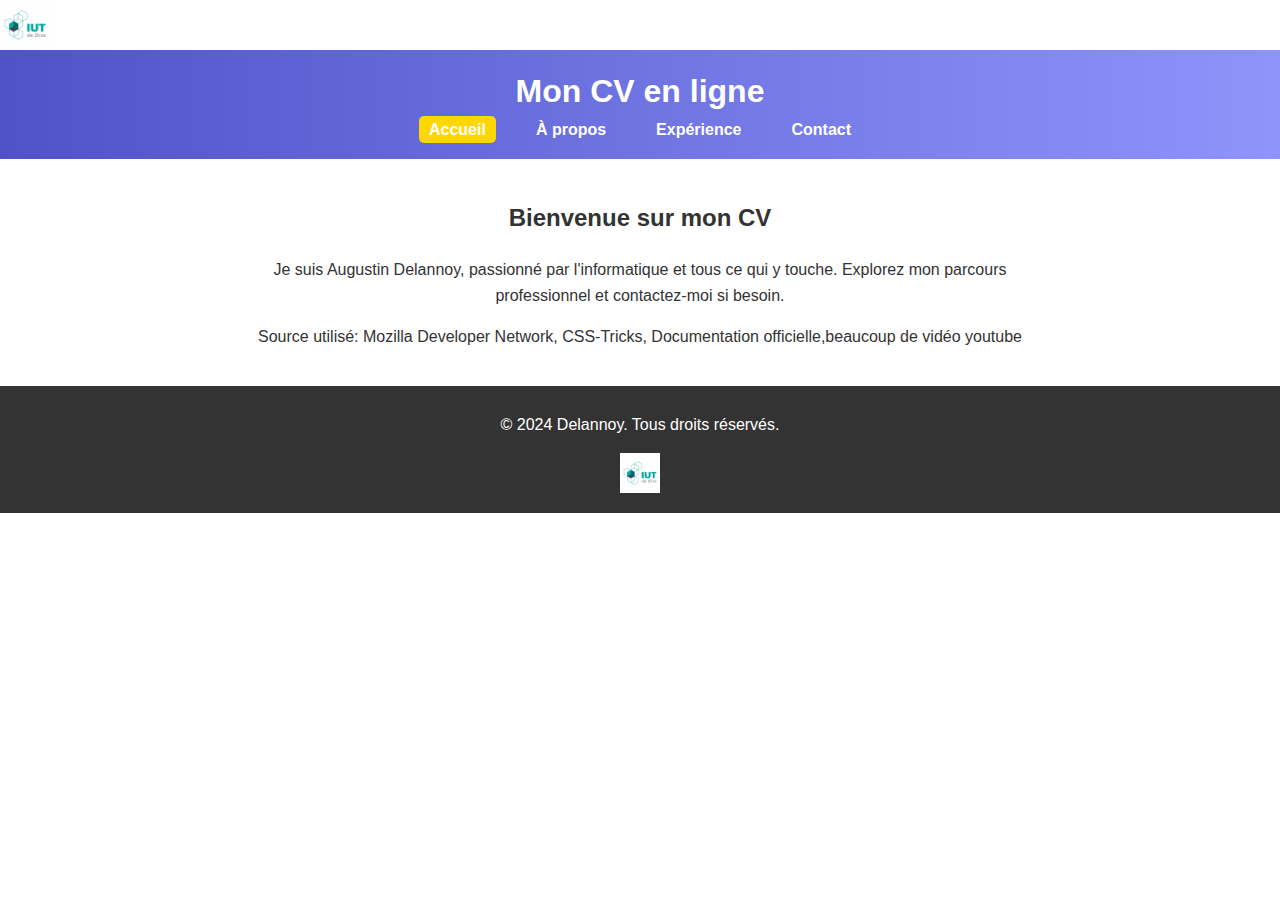
<file: index.html>
<!DOCTYPE html>
<html lang="fr">
<head>
    <meta charset="UTF-8">
    <meta name="viewport" content="width=device-width, initial-scale=1.0">
    <title>Accueil - Mon CV</title>
    <link rel="stylesheet" href="css.css">
    <img src="image/Logoblois.png" alt="Logo" class="logo">
    


</head>
<body>
    <header>
        <h1>Mon CV en ligne</h1>
        <nav>
            <ul>
                <li><a href="page.html" class="active">Accueil</a></li>
                <li><a href="aprpro.html">À propos</a></li>
                <li><a href="exp.html">Expérience</a></li>
                <li><a href="contact.html">Contact</a></li>
            </ul>
        </nav>
    </header>

    <main>
        <h2>Bienvenue sur mon CV</h2>
        <p>Je suis Augustin Delannoy, passionné par l'informatique et tous ce qui y touche. Explorez mon parcours professionnel et contactez-moi si besoin.</p>
        <p>Source utilisé: Mozilla Developer Network, CSS-Tricks, Documentation officielle,beaucoup de vidéo youtube</p>
    </main>

    <footer>
        <p>&copy; 2024 Delannoy. Tous droits réservés.</p>
        <img src="image/Logoblois.png" alt="Logo" class="logo-footer">
    </footer>
</body>
</html>
</file>
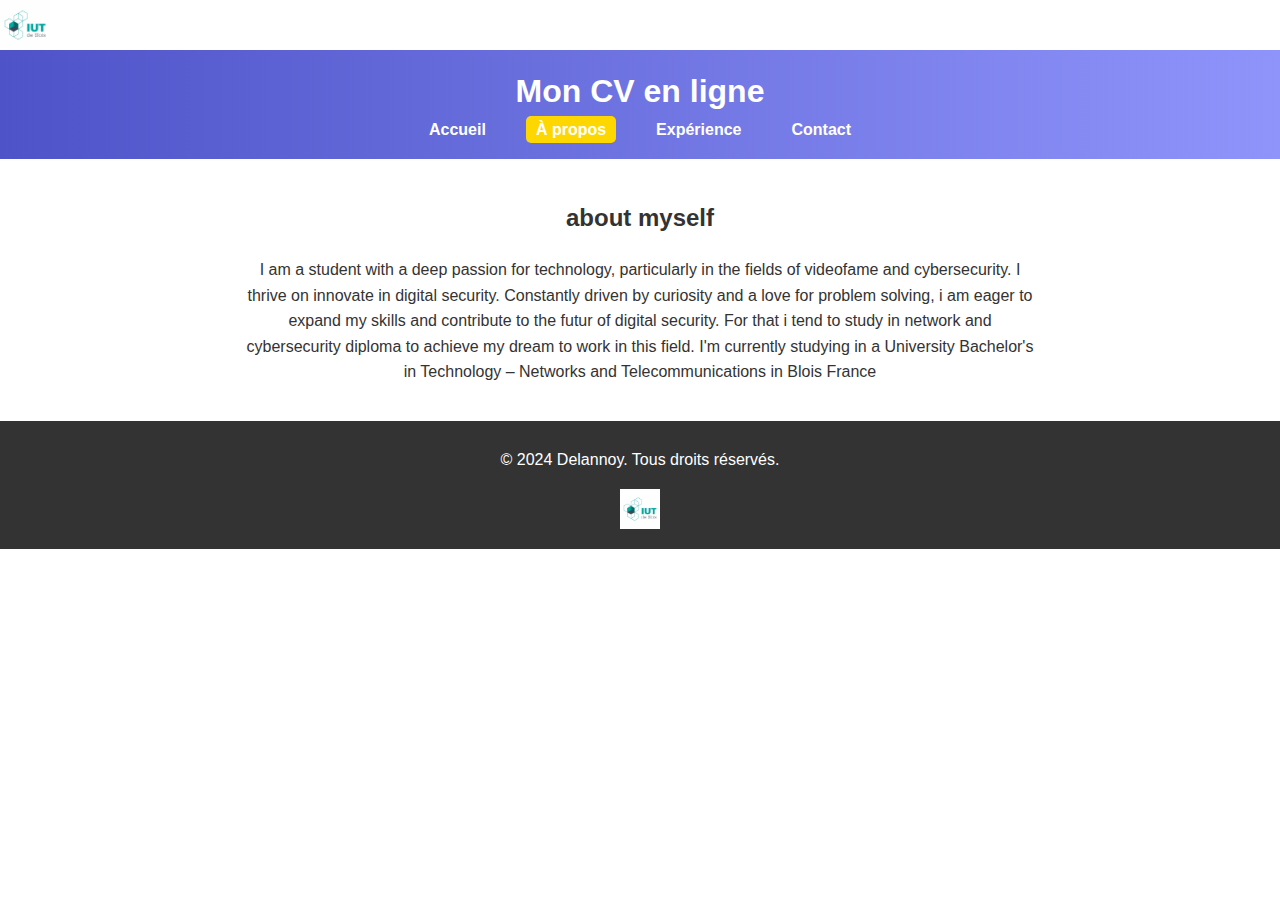
<file: aprpro.html>
<!DOCTYPE html>
<html lang="fr">
<head>
    <meta charset="UTF-8">
    <meta name="viewport" content="width=device-width, initial-scale=1.0">
    <title>À propos - Mon CV</title>
    <link rel="stylesheet" href="css.css">
    <img src="image/Logoblois.png" alt="Logo" class="logo">
    


</head>
<body>
    <header>
        <h1>Mon CV en ligne</h1>
        <nav>
            <ul>
                <li><a href="index.html">Accueil</a></li>
                <li><a href="aprpro.html" class="active">À propos</a></li>
                <li><a href="exp.html">Expérience</a></li>
                <li><a href="contact.html">Contact</a></li>
            </ul>
        </nav>
    </header>

    <main>
        <h2>about myself</h2>
        <p> I am a student with a deep passion for technology, particularly in the fields of videofame and cybersecurity.
            I thrive on innovate in digital security. Constantly driven by curiosity and a love for problem solving, 
            i am eager to expand my skills and contribute to the futur of digital security.
            For that i tend to study in network and cybersecurity diploma to achieve my dream to work in this field.
            I'm currently studying in a University Bachelor's in Technology – Networks and Telecommunications in Blois France
        </p>
    </main>

    <footer>
        <p>&copy; 2024 Delannoy. Tous droits réservés.</p>
        <img src="image/Logoblois.png" alt="Logo" class="logo-footer">
    </footer>
</body>
</html>
</file>
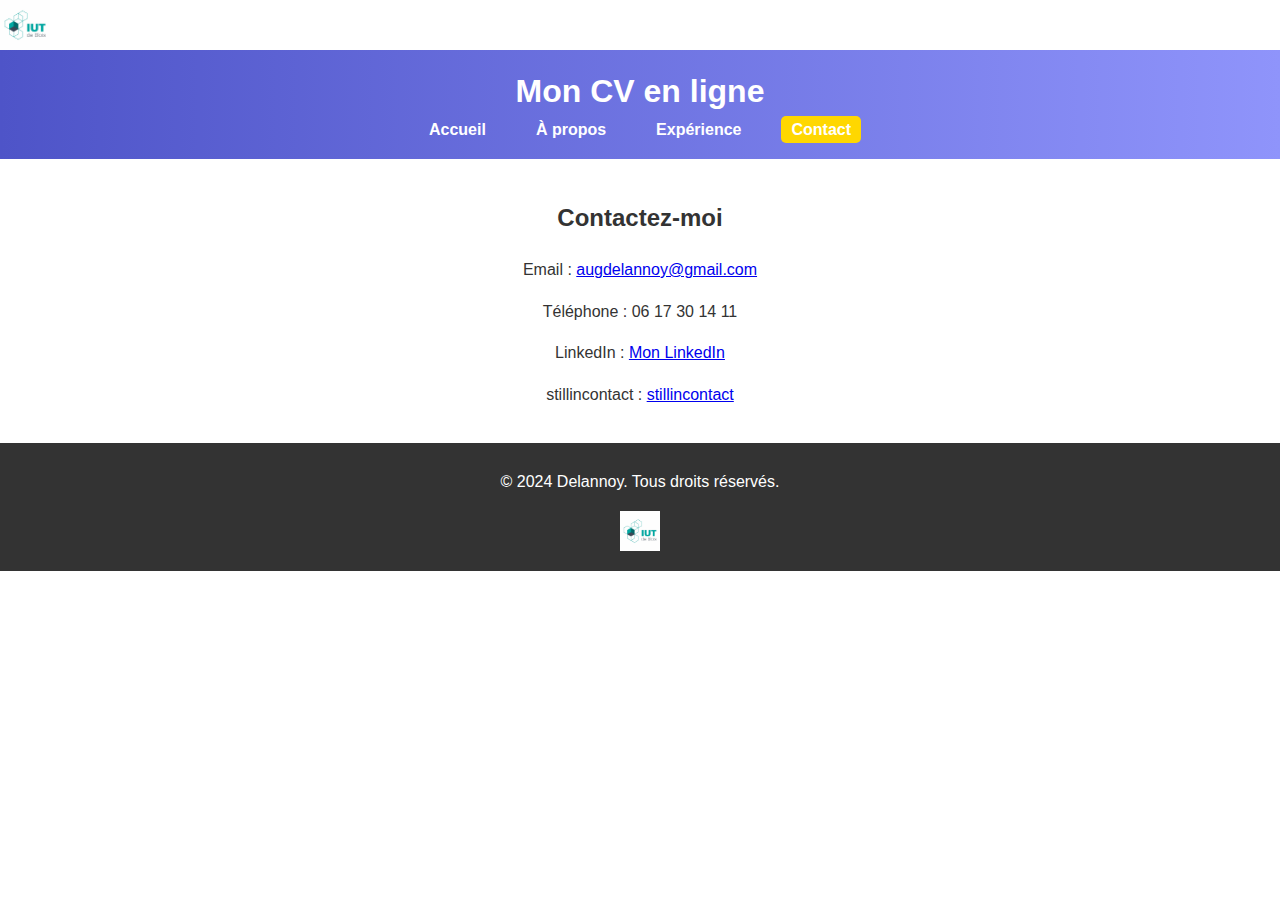
<file: contact.html>
<!DOCTYPE html>
<html lang="fr">
<head>
    <meta charset="UTF-8">
    <meta name="viewport" content="width=device-width, initial-scale=1.0">
    <title>Contact - Mon CV</title>
    <link rel="stylesheet" href="css.css">
    <img src="image/Logoblois.png" alt="Logo" class="logo">
   

</head>
<body>
    <header>
        <h1>Mon CV en ligne</h1>
        <nav>
            <ul>
                <li><a href="index.html">Accueil</a></li>
                <li><a href="aprpro.html">À propos</a></li>
                <li><a href="exp.html">Expérience</a></li>
                <li><a href="contact.html" class="active">Contact</a></li>
            </ul>
        </nav>
    </header>

    <main>
        <h2>Contactez-moi</h2>
        <p>Email : <a href="augdelannoy@gmail.com">augdelannoy@gmail.com</a></p>
        <p>Téléphone : 06 17 30 14 11</p>
        <p>LinkedIn : <a href="https://www.linkedin.com/in/augustin-delannoy-189878339/" target="_blank">Mon LinkedIn</a></p>
        <p>stillincontact : <a href="https://www.stillincontact.com" target="_blank">stillincontact</a></p>
    </main>

    <footer>
        <p>&copy; 2024 Delannoy. Tous droits réservés.</p>
        <img src="image/Logoblois.png" alt="Logo" class="logo-footer">
    </footer>
</body>
</html>
</file>
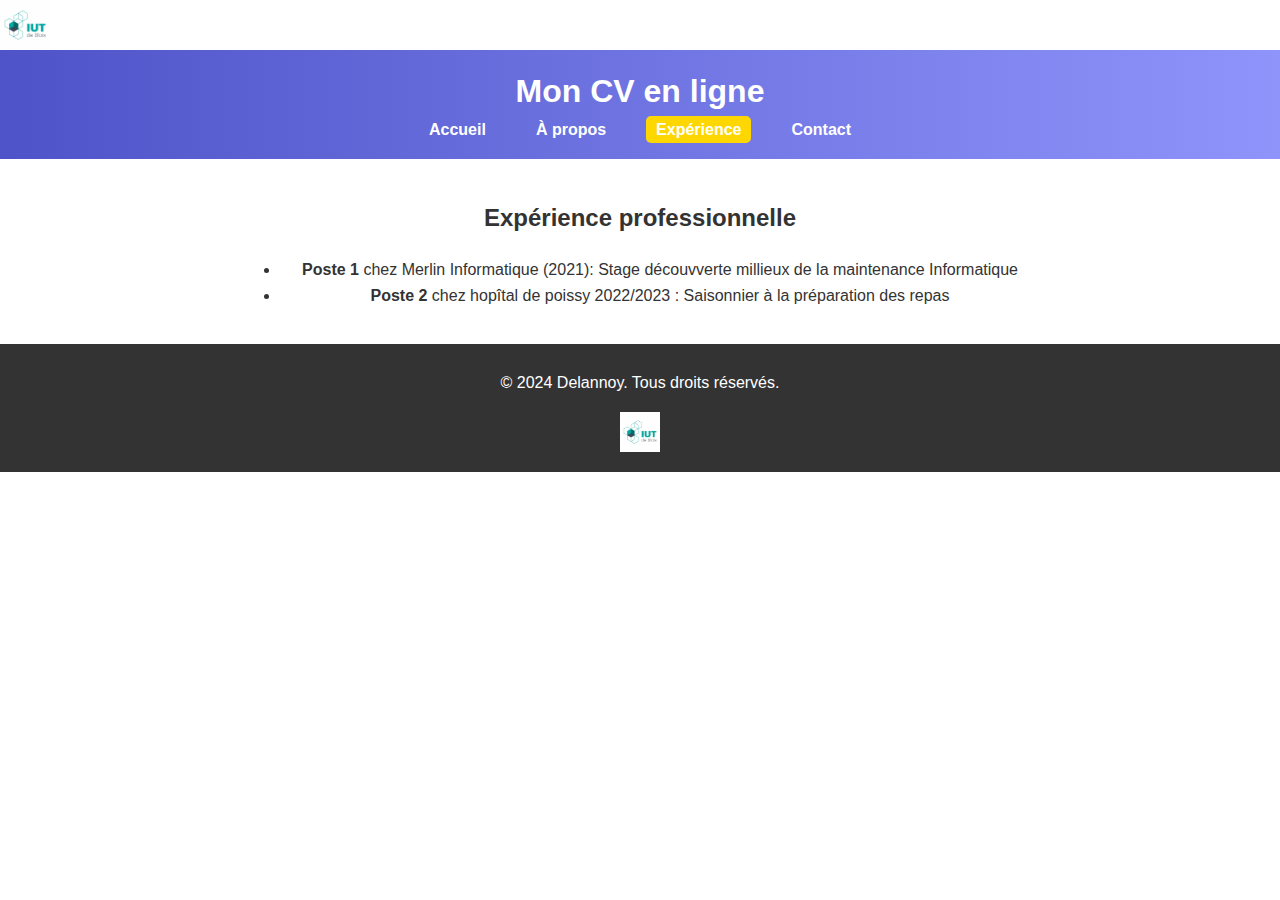
<file: exp.html>
<!DOCTYPE html>
<html lang="fr">
<head>
    <meta charset="UTF-8">
    <meta name="viewport" content="width=device-width, initial-scale=1.0">
    <title>Expérience - Mon CV</title>
    <link rel="stylesheet" href="css.css">
    <img src="image/Logoblois.png" alt="Logo" class="logo">


</head>
<body>
    <header>
        <h1>Mon CV en ligne</h1>
        <nav>
            <ul>
                <li><a href="index.html">Accueil</a></li>
                <li><a href="aprpro.html">À propos</a></li>
                <li><a href="exp.html" class="active">Expérience</a></li>
                <li><a href="contact.html">Contact</a></li>
            </ul>
        </nav>
    </header>

    <main>
        <h2>Expérience professionnelle</h2>
        <ul>
            <li><strong>Poste 1</strong> chez Merlin Informatique (2021): Stage découvverte millieux de la maintenance Informatique</li>
            <li><strong>Poste 2</strong> chez hopîtal de poissy 2022/2023 : Saisonnier à la préparation des repas</li>
        </ul>
    </main>

    <footer>
        <p>&copy; 2024 Delannoy. Tous droits réservés.</p>
        <img src="image/Logoblois.png" alt="Logo" class="logo-footer">
    </footer>
</body>
</html>
</file>
<file: css.css>
/* style.css */
body {
    margin: 0;
    font-family: Arial, sans-serif;
    line-height: 1.6;
    color: #333;
}

header {
    background: linear-gradient(90deg, #4e54c8, #8f94fb);
    color: white;
    padding: 1em 0;
    text-align: center;
}

header h1 {
    margin: 0;
}

nav ul {
    display: flex;
    justify-content: center;
    list-style: none;
    padding: 0;
    margin: 0;
}

nav ul li {
    margin: 0 15px;
}

nav ul li a {
    color: white;
    text-decoration: none;
    font-weight: bold;
    padding: 5px 10px;
    transition: background-color 0.3s ease;
}

nav ul li a:hover, nav ul li a.active {
    background-color: #ffd700;
    border-radius: 5px;
}

main {
    padding: 20px;
    max-width: 800px;
    margin: auto;
    text-align: center;
}

footer {
    background: #333;
    color: white;
    text-align: center;
    padding: 10px 0;
}


.logo {
    height: 50px;
    vertical-align: middle;
    margin-right: 10px;
}


.logo-footer {
    height: 40px;
    display: block;
    margin: 10px auto;
}
</file>
